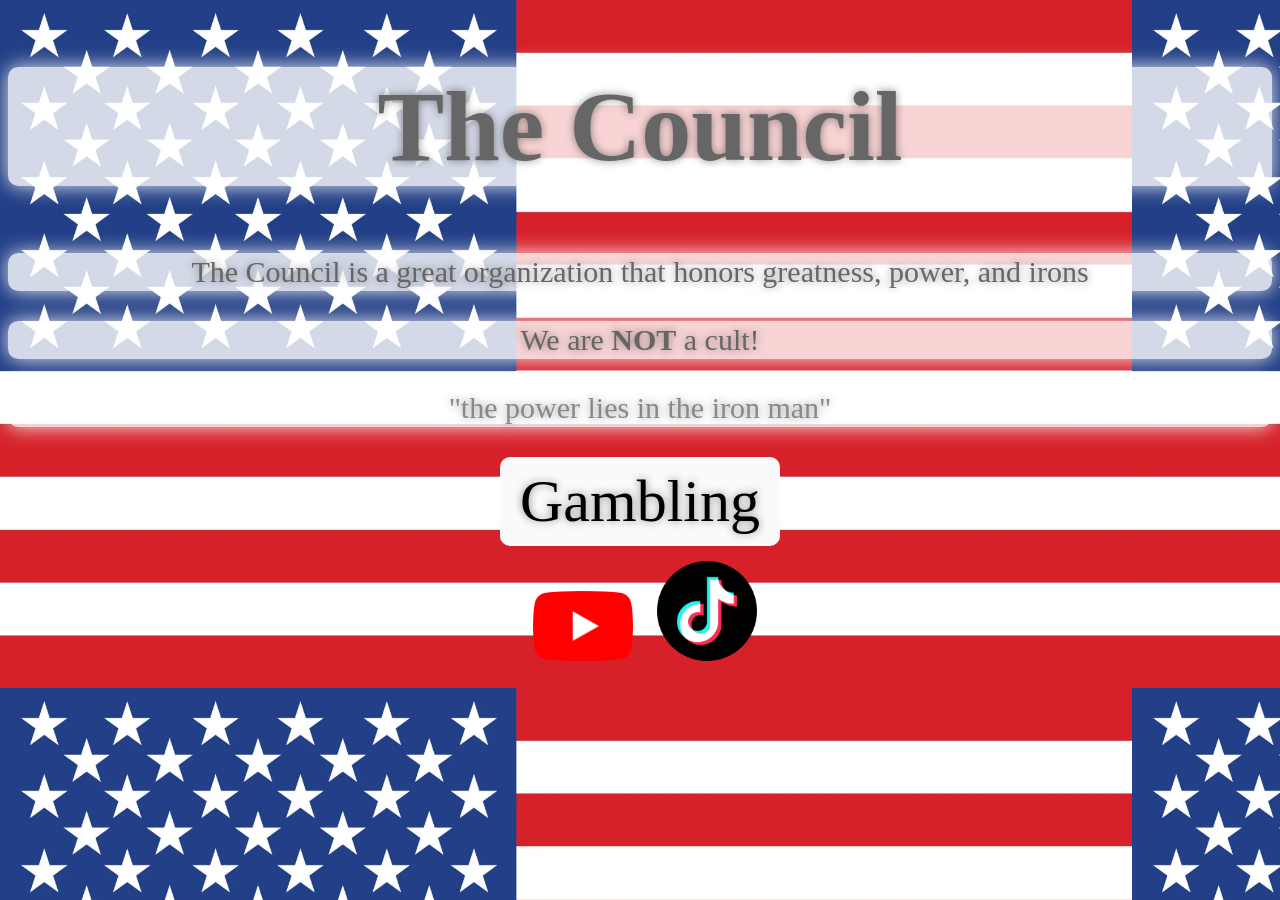
<file: index.html>
<!DOCTYPE html>
<html>
<head>
<meta charset="UTF-8">
<title>The Council</title>
<link rel="icon" type="image/png" href="Assets/1.png">
<link href="style.css" rel="stylesheet" type="text/css"/>
<link rel="manifest" href="manifest.json"/>
<script>
    if ("serviceWorker" in navigator) {
      navigator.serviceWorker.register("service-worker.js");
    }
  </script>
</head>
<!-- Google tag (gtag.js) -->
<script async src="https://www.googletagmanager.com/gtag/js?id=G-5PNFS67J72"></script>
<script>
  window.dataLayer = window.dataLayer || [];
  function gtag(){dataLayer.push(arguments);}
  gtag('js', new Date());

  gtag('config', 'G-5PNFS67J72');
</script>
<body>
<h1>The Council</h1>
<p>The Council is a great organization that honors greatness, power, and irons</p>
<p>We are <b>NOT</b> a cult!</p>
<p style="color: #888888">"the power lies in the iron man"</p>
<a class="button" href="gambling.html">Gambling</a>
<footer>
<a href="https://m.youtube.com/@TheCouncilofIron" class="footer-icon"><img src="Assets/Youtube.png" class="footer-img"></a>
<a href="https://www.tiktok.com/@the.council272?_r=1&_t=ZT-97X7e3E4zPi" class="footer-icon"><img src="Assets/TikTok.png" class="footer-img"></a>
</footer>
<script src="script.js"></script>
</body>
</html>
</file>
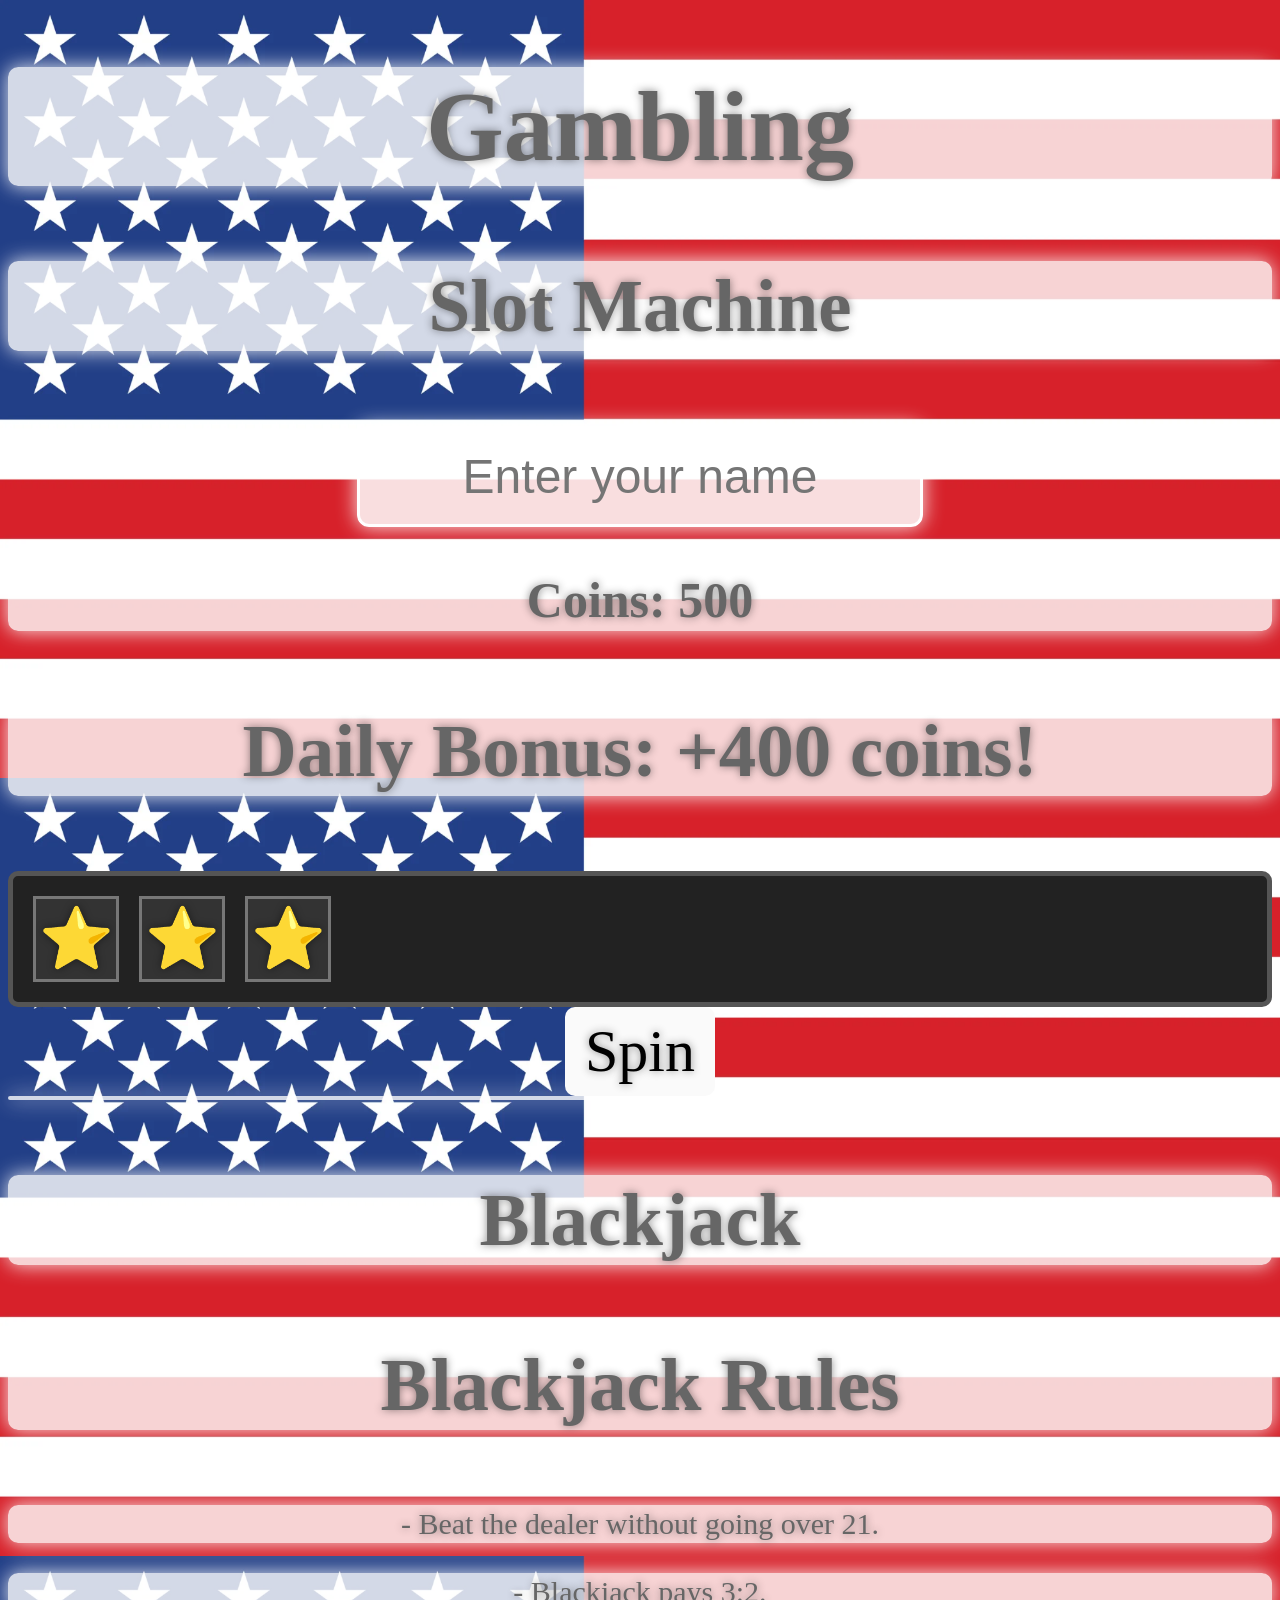
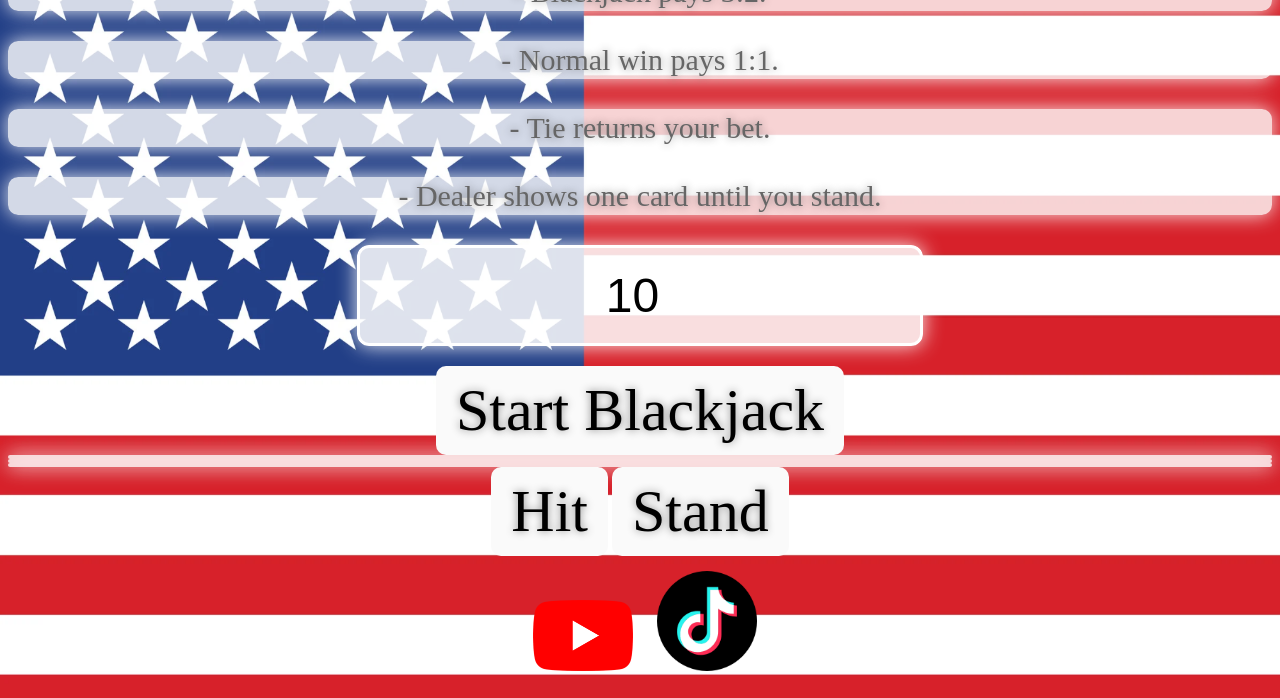
<file: gambling.html>
<!DOCTYPE html>
<html>
<head>
<meta charset="UTF-8">
<title>The Council</title>
<link rel="icon" type="image/png" href="Assets/1.png">
<link href="style.css" rel="stylesheet" type="text/css"/>
<link rel="manifest" href="manifest.json"/>

<script>
  if ("serviceWorker" in navigator) {
    navigator.serviceWorker.register("service-worker.js");
  }
</script>
</head>

<script async src="https://www.googletagmanager.com/gtag/js?id=G-5PNFS67J72"></script>
<script>
  window.dataLayer = window.dataLayer || [];
  function gtag(){dataLayer.push(arguments);}
  gtag('js', new Date());
  gtag('config', 'G-5PNFS67J72');
</script>

<body>

<h1>Gambling</h1>

<h3 class="section-title">Slot Machine</h3>

<input id="playerName" placeholder="Enter your name" class="text-input">

<h2 id="coins" class="coins-display">Coins: 100</h2>
<h3 id="dailyRewardMessage" class="daily-reward"></h3>

<div id="slot-machine">
  <div class="reel" id="reel1">⭐</div>
  <div class="reel" id="reel2">⭐</div>
  <div class="reel" id="reel3">⭐</div>
</div>

<a id="spin" class="button">Spin</a>

<div id="result" class="result"></div>

<h3 class="section-title">Blackjack</h3>

<div id="blackjackRules" class="rules-box">
  <h3>Blackjack Rules</h3>
  <p>- Beat the dealer without going over 21.</p>
  <p>- Blackjack pays 3:2.</p>
  <p>- Normal win pays 1:1.</p>
  <p>- Tie returns your bet.</p>
  <p>- Dealer shows one card until you stand.</p>
</div>

<div id="blackjack" class="blackjack-container">

  <input id="bjBet" type="number" min="1" value="10" class="text-input">

  <a id="bjStart" class="button">Start Blackjack</a>

  <div id="bjStatus" class="result"></div>
  <div id="bjPlayer" class="result"></div>
  <div id="bjDealer" class="result"></div>

  <div class="bj-buttons">
    <a id="bjHit" class="button">Hit</a>
    <a id="bjStand" class="button">Stand</a>
  </div>

</div>

<footer>
  <a href="https://m.youtube.com/@TheCouncilofIron" class="footer-icon">
    <img src="Assets/Youtube.png" class="footer-img">
  </a>
  <a href="https://www.tiktok.com/@the.council272?_r=1&_t=ZT-97X7e3E4zPi" id="Money" class="footer-icon">
    <img src="Assets/TikTok.png" class="footer-img">
  </a>
</footer>

<script>
  const BIN_ID = "6a4485d5f5f4af5e294af23c";
</script>

<script src="script.js"></script>

</body>
</html>
</file>
<file: style.css>
body {
text-align: center;
background-image: url('Assets/USA.png');
background-repeat: repeat;
background-size: contain;
color: #666666;
text-shadow: 0 0 8px rgba(0,0,0,0.45);
}

h1 {
font-size: 100px;
}

p {
font-size: 30px;
}
h3 {
font-size: 75px;
}
h1, h2, h3, h4, h5, p{
  padding: 2px 4px;
  background-color: rgba(255, 255, 255, 0.8);
  border-radius: 10px;
  box-shadow: 0 0 20px rgba(255, 255, 255, 0.9);
}

.button {
display: inline-flex;
padding: 10px 20px;
background-color: #FAFAFA;
color: black;
text-decoration: none;
border-radius: 10px;
font-size: 60px;
}

#slot-machine {
  display: flex;
  gap: 20px;
  font-size: 60px;
  padding: 20px;
  background: #222;
  border: 5px solid #555;
  border-radius: 10px;
  text-align: center;
}

.reel {
  width: 80px;
  height: 80px;
  background: #333;
  border: 3px solid #777;
  display: flex;
  justify-content: center;
  align-items: center;
  transition: transform 0.3s;
}

.spin-animation {
  transform: rotateX(360deg);
}

.result {
font-size: 50px;
padding: 2px 4px;
  background-color: rgba(255, 255, 255, 0.8);
  border-radius: 10px;
  box-shadow: 0 0 20px rgba(255, 255, 255, 0.9);
}
.footer-icon {
width: 100px;
height: auto;
display: inline-block;
padding: 5px;
margin: 5px;
}
.footer-img {
width: 100%;
height: 100%;
object-fit: contain;
padding: 0px;
border-radius: 8px;
background-color: transparent;
margin: 5px;
}
.text-input {
  font-size: 48px;
  padding: 20px 30px;
  width: 80%;
  max-width: 500px;
  text-align: center;
  border-radius: 12px;
  border: 3px solid #fff;
  background-color: rgba(255,255,255,0.85);
  box-shadow: 0 0 20px rgba(255,255,255,0.9);
  margin: 20px auto;
  display: block;
}
.coins-display {
font-size: 50px;
}
</file>
